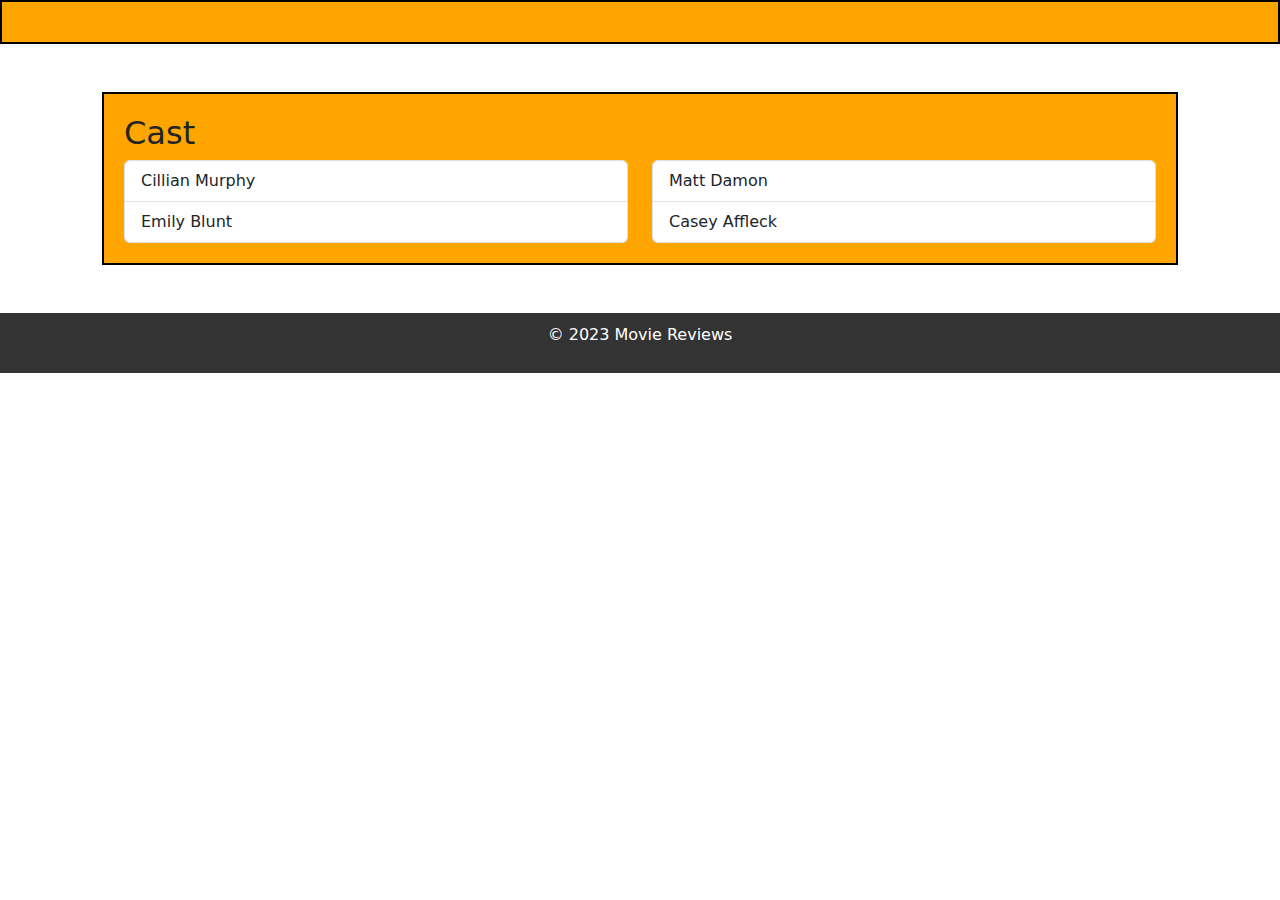
<file: cast.html>
<!DOCTYPE html>
<html lang="en">
<head>
    <meta charset="UTF-8">
    <meta name="viewport" content="width=device-width, initial-scale=1.0">
    <link rel="stylesheet" href="styles.css">
    <link rel="icon" type="image/x-icon" href="https://th-thumbnailer.cdn-si-edu.com/XGlhnw9GYp4cd95ce5XAII_F5Kw=/1400x1050/filters:focal(850x489:851x490)/https://tf-cmsv2-smithsonianmag-media.s3.amazonaws.com/filer_public/ac/7f/ac7fc9ab-dd19-4beb-a907-0c87d5e0c3f3/oppenheimer-still1-62df17ed1c2fb-1.jpeg">
    <title>Cast - Oppenheimer</title>
    <link rel="stylesheet" href="https://cdn.jsdelivr.net/npm/bootstrap@5.2.3/dist/css/bootstrap.min.css">
</head>
<body>
<header>

</header>
<div class="container mt-5">
    <section id="cast">
        <h2>Cast</h2>
        <div class="row">
            <div class="col-md-6">
                <ul class="list-group">
                    <li class="list-group-item">Cillian Murphy</li>
                    <li class="list-group-item">Emily Blunt</li>
                </ul>
            </div>
            <div class="col-md-6">
                <ul class="list-group">
                    <li class="list-group-item">Matt Damon</li>
                    <li class="list-group-item">Casey Affleck</li>
                </ul>
            </div>
        </div>
    </section>
</div>
<footer class="mt-5">
    <p class="text-center">&copy; 2023 Movie Reviews</p>
</footer>


<script src="https://code.jquery.com/jquery-3.6.0.min.js"></script>
<script src="https://cdn.jsdelivr.net/npm/bootstrap@5.2.3/dist/js/bootstrap.min.js"></script>
</body>
</html>
</file>
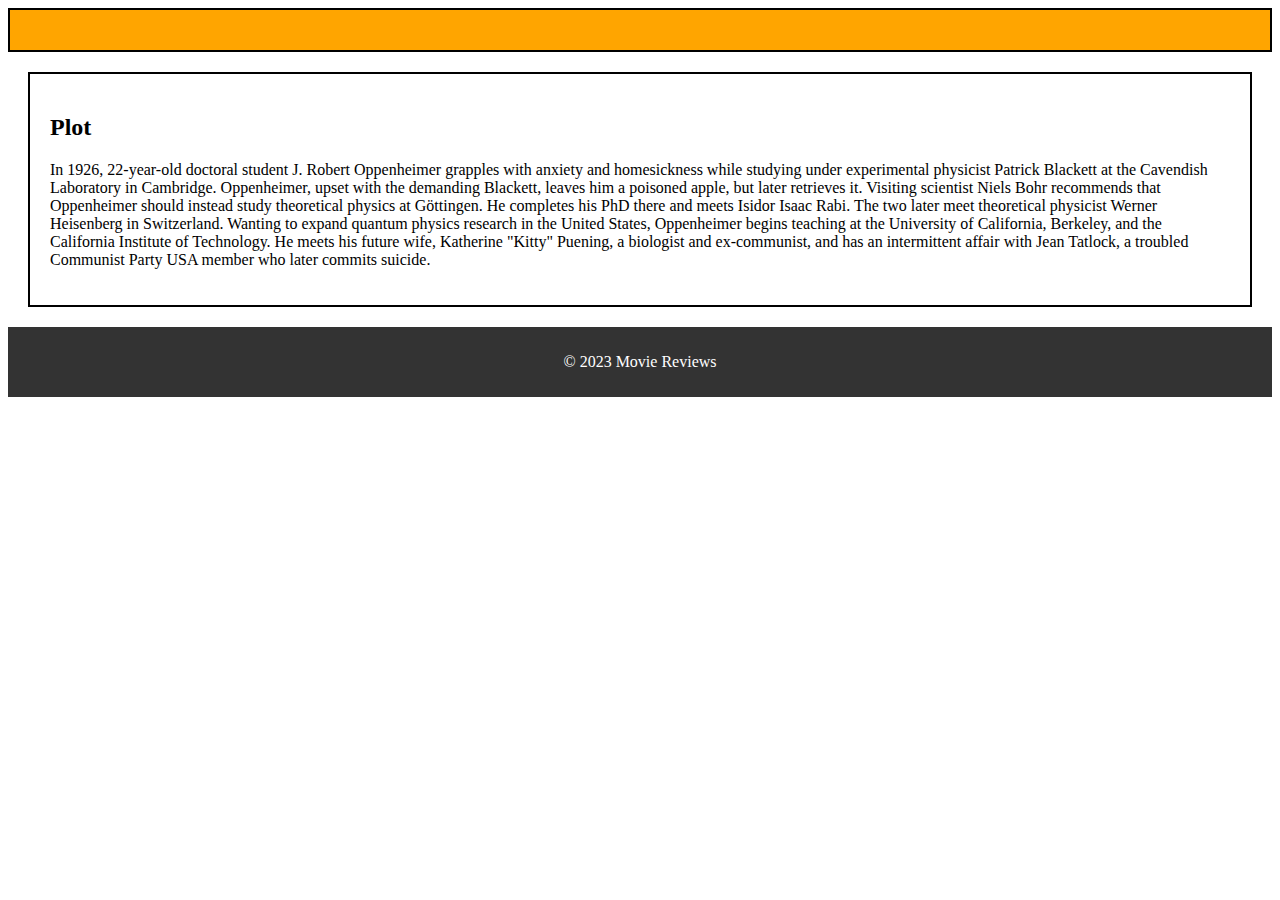
<file: plot.html>
<!DOCTYPE html>
<html lang="en">
<head>
    <meta charset="UTF-8">
    <meta name="viewport" content="width=device-width, initial-scale=1.0">
    <link rel="stylesheet" href="styles.css">
    <link rel="icon" type="image/x-icon" href="https://th-thumbnailer.cdn-si-edu.com/XGlhnw9GYp4cd95ce5XAII_F5Kw=/1400x1050/filters:focal(850x489:851x490)/https://tf-cmsv2-smithsonianmag-media.s3.amazonaws.com/filer_public/ac/7f/ac7fc9ab-dd19-4beb-a907-0c87d5e0c3f3/oppenheimer-still1-62df17ed1c2fb-1.jpeg">
    <title>Plot - Oppenheimer</title>
</head>
<body>
<header>

</header>
<div class="container mt-5">
    <section id="plot">
        <h2>Plot</h2>
        <p>In 1926, 22-year-old doctoral student J. Robert Oppenheimer
            grapples with anxiety and homesickness while studying under experimental physicist Patrick Blackett at the Cavendish Laboratory in Cambridge.
            Oppenheimer, upset with the demanding Blackett, leaves him a poisoned apple, but later retrieves it. Visiting scientist Niels Bohr recommends that Oppenheimer should instead study theoretical physics at Göttingen.
            He completes his PhD there and meets Isidor Isaac Rabi. The two later meet theoretical physicist Werner Heisenberg in Switzerland. Wanting to expand quantum physics research in the United States, Oppenheimer begins teaching at the University of California,
            Berkeley, and the California Institute of Technology. He meets his future wife, Katherine "Kitty" Puening, a biologist and ex-communist, and has an intermittent affair with Jean Tatlock, a troubled Communist Party USA member who later commits suicide.</p>
    </section>
</div>
<footer class="mt-5">
    <p class="text-center">&copy; 2023 Movie Reviews</p>
</footer>

</body>
</html>
</file>
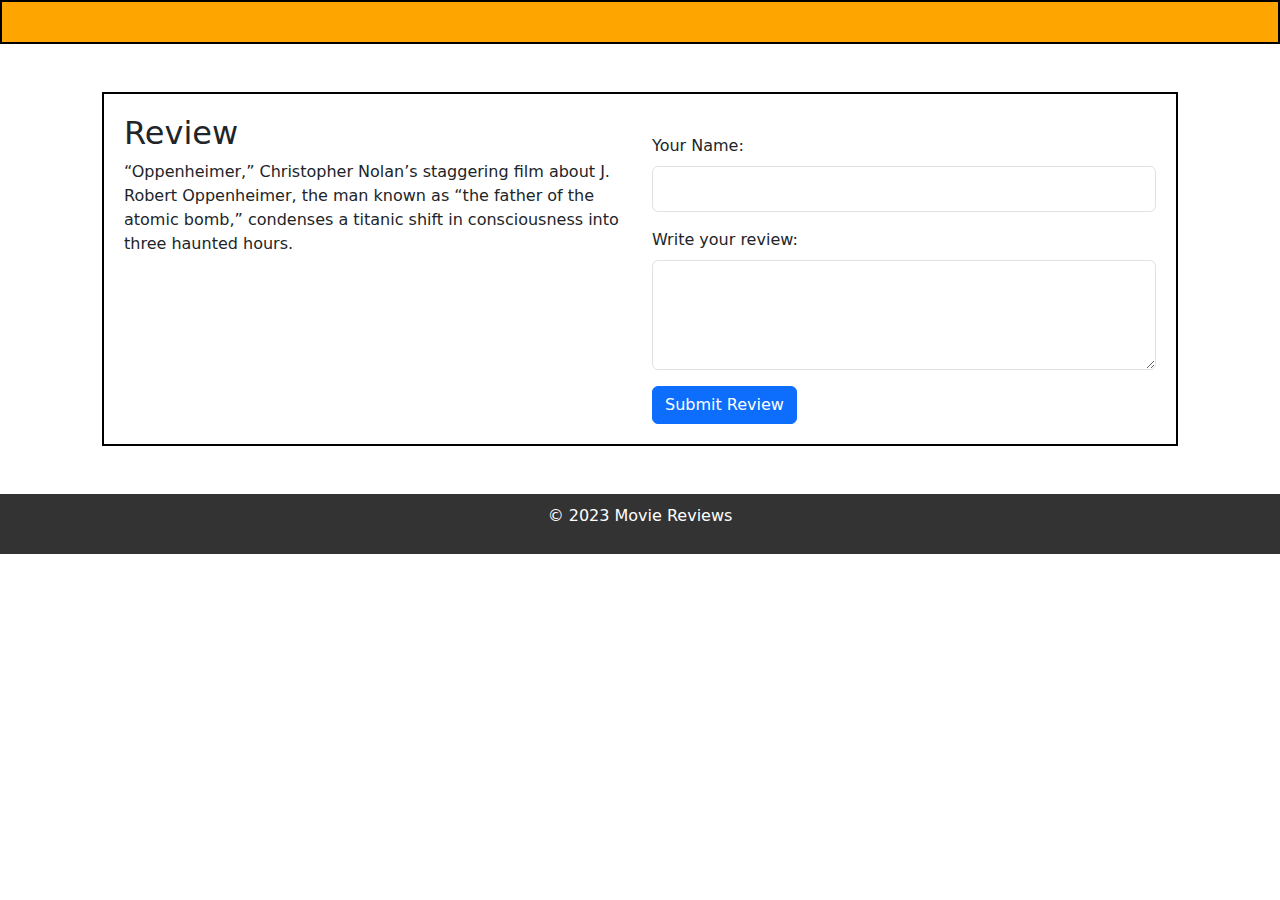
<file: review.html>
<!DOCTYPE html>
<html lang="en">
<head>
    <meta charset="UTF-8">
    <meta name="viewport" content="width=device-width, initial-scale=1.0">
    <link rel="stylesheet" href="styles.css">
    <link rel="icon" type="image/x-icon" href="https://th-thumbnailer.cdn-si-edu.com/XGlhnw9GYp4cd95ce5XAII_F5Kw=/1400x1050/filters:focal(850x489:851x490)/https-tf-cmsv2-smithsonianmag-media.s3.amazonaws.com-filer_public-ac-7f-ac7fc9ab-dd19-4beb-a907-0c87d5e0c3f3-oppenheimer-still1-62df17ed1c2fb-1.jpeg">
    <title>Movie Review - Oppenheimer</title>
    <link rel="stylesheet" href="https://cdn.jsdelivr.net/npm/bootstrap@5.2.3/dist/css/bootstrap.min.css">
</head>

<body>
<header>
</header>
<div class="container mt-5">
    <section id="review">
        <div class="row">
            <div class="col-md-6">
                <h2>Review</h2>
                <p>“Oppenheimer,” Christopher Nolan’s staggering film about J. Robert Oppenheimer,
                    the man known as “the father of the atomic bomb,” condenses a titanic shift in consciousness into three haunted hours.</p>
            </div>
            <div class="col-md-6">
                <!-- Review Form -->
                <form action="submit_review.php" method="post">
                    <div class="mb-3">
                        <label for="reviewerName" class="form-label">Your Name:</label>
                        <input type="text" class="form-control" id="reviewerName" name="reviewerName" required>
                    </div>
                    <div class="mb-3">
                        <label for="reviewText" class="form-label">Write your review:</label>
                        <textarea class="form-control" id="reviewText" name="reviewText" rows="4" required></textarea>
                    </div>
                    <button type="submit" class="btn btn-primary">Submit Review</button>
                </form>
            </div>
        </div>
    </section>
</div>
<footer class="mt-5">
    <p class="text-center">&copy; 2023 Movie Reviews</p>
</footer>

</body>
</html>
</file>
<file: styles.css>
body
{  background-image: url('https://png.pngtree.com/thumb_back/fw800/background/20190830/pngtree-beautiful-abtract-background-with-stars-and-strokes-image_310567.jpg');
    background-size: cover;
    background-position: center;
    background-repeat: no-repeat;
}
header
{
    background-color: #FFA500;
    color: #fff;
    padding: 20px;
    border: 2px solid #000000;
}
.cast
{
    background-color: #FFA500;
}
#cast
{
    background-color: #FFA500;
    border: 2px solid #000000;
}

nav ul
{
    list-style: none;
}
nav ul li
{    display: inline;
    margin-right: 20px;
}
nav a
{
    text-decoration: none;    color: #fff;
}
section
{    margin: 20px;
    padding: 20px;
    border: 1px solid #ddd;
    border: 2px solid #000000;
}
form
{
    margin-top: 20px;
}
label
{
    display: block;
    margin-bottom: 5px;
}
input[type="text"],
input[type="email"],textarea
{
    width: 100%;    padding: 10px;
    margin-bottom: 10px;
}
button
{
    background-color: #356;    color: #fff;
    padding: 10px 20px;    border: none;
    cursor: pointer;
}
footer
{
    text-align: center;
    background-color: #333;
    color: #fff;    padding: 10px;
}
</file>
